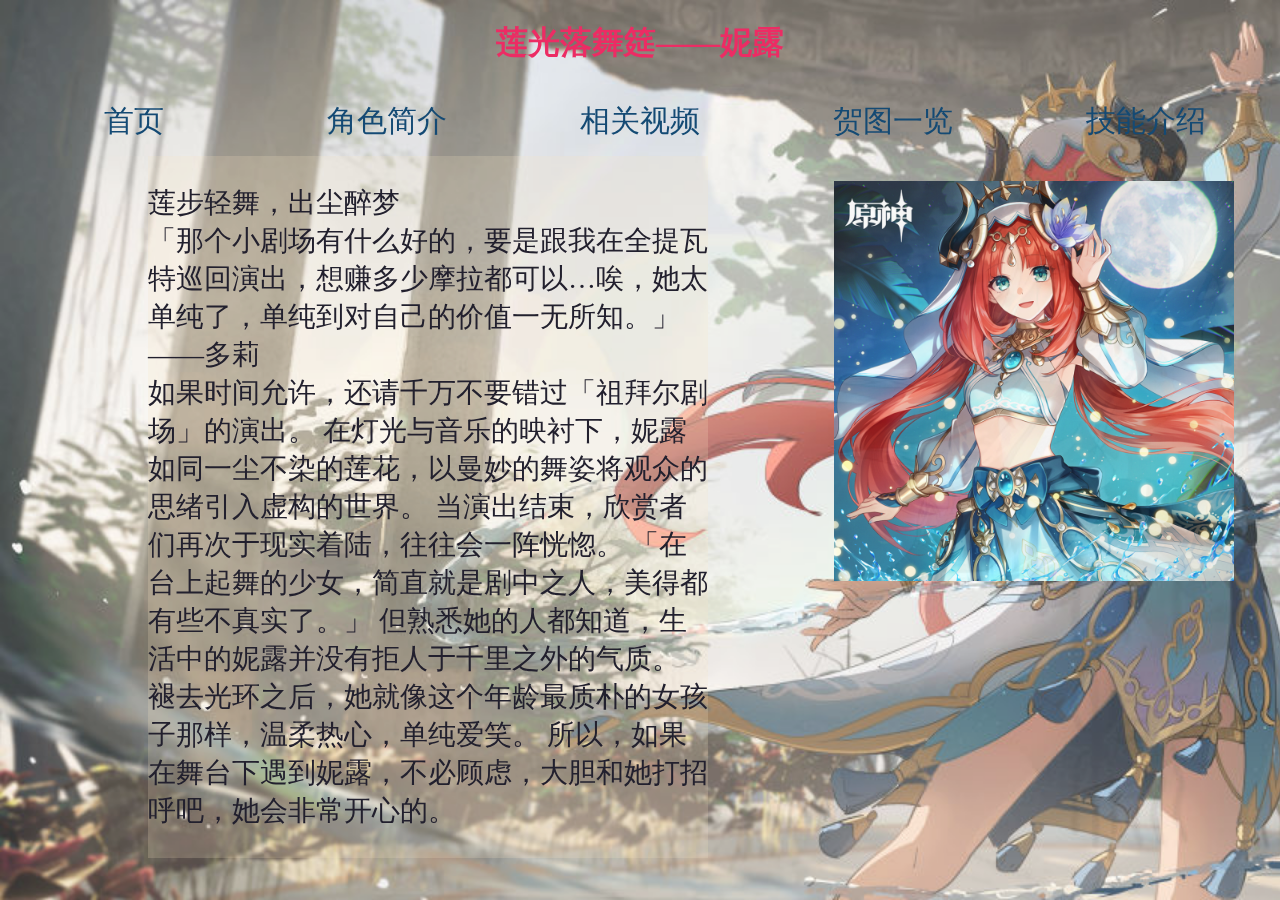
<file: index.html>
<!DOCTYPE html>
<html lang="en">
<head>
  <meta charset="UTF-8">
  <meta name="viewport" content="width=device-width, initial-scale=1.0">
  <title>人物介绍</title>
  <link rel="stylesheet" href="./web/mainweb.css">
</head>
<body>
  <header>
    <a href="https://leoncare1.github.io/dormitory_525.github.io"><h1>莲光落舞筵——妮露</h1></a>
    <div class="navbar">
        <a href="./index.html">首页</a>
        <a href="./web/introduction.html" >角色简介</a>
        <a href="./web/video.html" >相关视频</a>
        <a href="./web/congratulation.html">贺图一览</a>
        <a href="./web/skill.html">技能介绍</a>
      </div>
  </header>
  <main>
    <div class="background">
    <div class="left-align">
    <p>莲步轻舞，出尘醉梦<br>
    「那个小剧场有什么好的，要是跟我在全提瓦特巡回演出，想赚多少摩拉都可以…唉，她太单纯了，单纯到对自己的价值一无所知。」——多莉<br>
    如果时间允许，还请千万不要错过「祖拜尔剧场」的演出。
        在灯光与音乐的映衬下，妮露如同一尘不染的莲花，以曼妙的舞姿将观众的思绪引入虚构的世界。
        当演出结束，欣赏者们再次于现实着陆，往往会一阵恍惚。
        「在台上起舞的少女，简直就是剧中之人，美得都有些不真实了。」
        但熟悉她的人都知道，生活中的妮露并没有拒人于千里之外的气质。
        褪去光环之后，她就像这个年龄最质朴的女孩子那样，温柔热心，单纯爱笑。
        所以，如果在舞台下遇到妮露，不必顾虑，大胆和她打招呼吧，她会非常开心的。</p>
    </div>
    <img src="./images/DM_20231123181235_007.png" style="float: right;margin-right: 3%;margin-top: 25px;opacity: 0.9;" width="400" >
    </div>
  </main>
  <footer>
    <!-- <div class="rp">
        <a href="https://leoncare1.github.io/dormitory_525.github.io/"><p>返回寝室页</p></a>      
    </div> -->
  </footer>
</body>
</html>
</file>
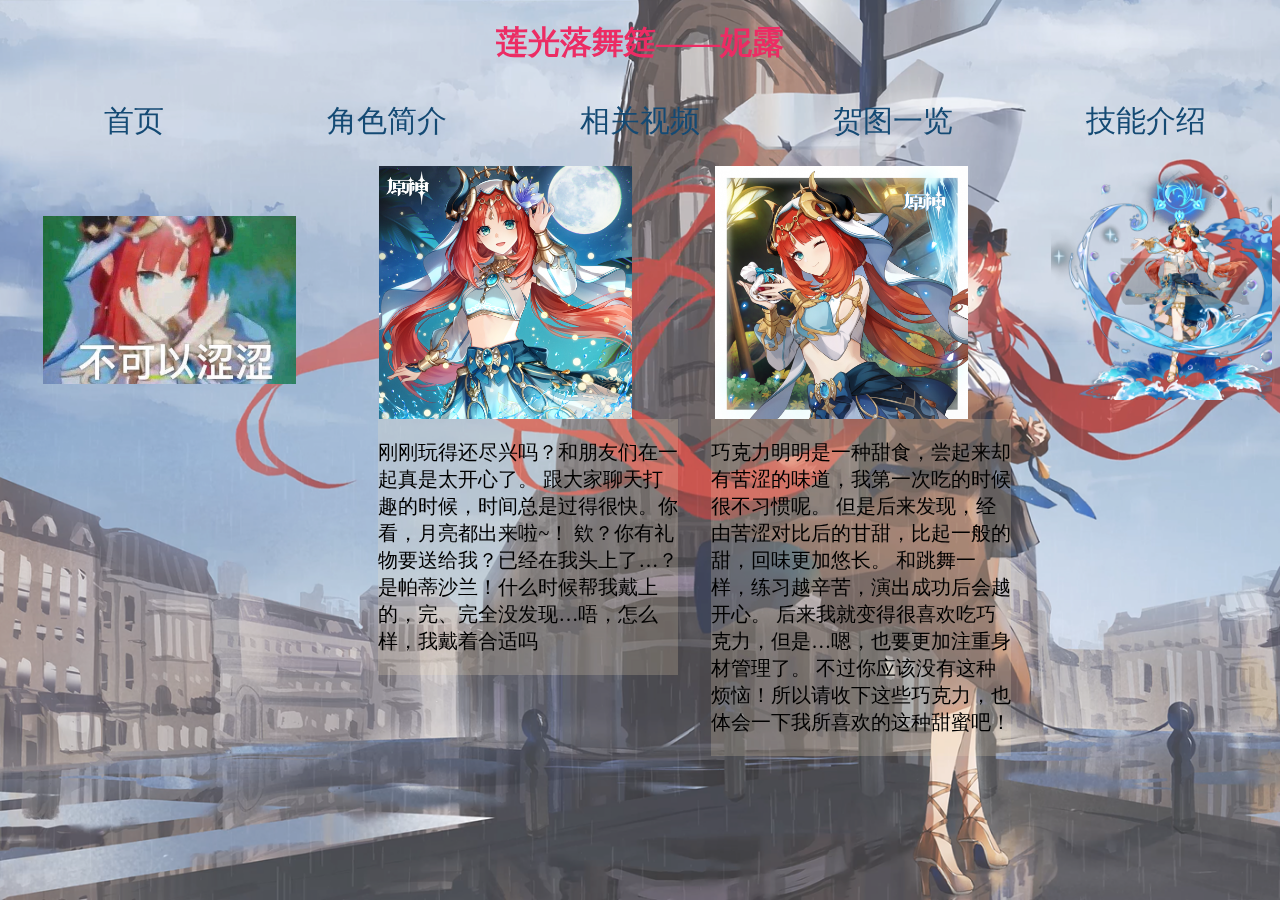
<file: web/congratulation.html>
<!DOCTYPE html>
<html lang="en">
<head>
  <meta charset="UTF-8">
  <meta name="viewport" content="width=device-width, initial-scale=1.0">
  <title>人物介绍</title>
  <link rel="stylesheet" href="congratulation.css">
</head>
<body>
  <header>
    <a href="https://leoncare1.github.io/dormitory_525.github.io/"><h1>莲光落舞筵——妮露</h1></a>
    <div class="navbar">
        <a href="../index.html">首页</a>
        <a href="./introduction.html" >角色简介</a>
        <a href="./video.html" >相关视频</a>
        <a href="./congratulation.html">贺图一览</a>
        <a href="./skill.html">技能介绍</a>
      </div>
  </header>
  <main>
  <div class="container">
    <div class="item">
      <img src="../images/bukyi.png" style="margin-left: 10%;margin-top: 20%;">
      <p></p>
    </div>
    <div class="item">
      <img src="../images/DM_20231123181235_007.png" style="margin-left: 35%;">
      <div class="left-align-1">
      <p>刚刚玩得还尽兴吗？和朋友们在一起真是太开心了。
        跟大家聊天打趣的时候，时间总是过得很快。你看，月亮都出来啦~！
        欸？你有礼物要送给我？已经在我头上了…？
        是帕蒂沙兰！什么时候帮我戴上的，完、完全没发现…唔，怎么样，我戴着合适吗</p>
      </div>
    </div>
    <div class="item">
      <img src="../images/DM_20231123181235_008.png" style="margin-left: 60%;">
      <div class="left-align-2">
      <p>巧克力明明是一种甜食，尝起来却有苦涩的味道，我第一次吃的时候很不习惯呢。
但是后来发现，经由苦涩对比后的甘甜，比起一般的甜，回味更加悠长。
和跳舞一样，练习越辛苦，演出成功后会越开心。
后来我就变得很喜欢吃巧克力，但是…嗯，也要更加注重身材管理了。
不过你应该没有这种烦恼！所以请收下这些巧克力，也体会一下我所喜欢的这种甜蜜吧！</p>
      </div>
    </div>
    <div class="item">
      <img src="../images/DM_20231123181235_002.png" style="margin-left: 85%;">
      <p></p>
    </div>
  </div>
  </main>
  <footer>
    <!-- <div class="rp">
      <a href="https://leoncare1.github.io/dormitory_525.github.io/"><p>返回寝室页</p></a>      
  </div> -->
  </footer>
</body>
</html>
</file>
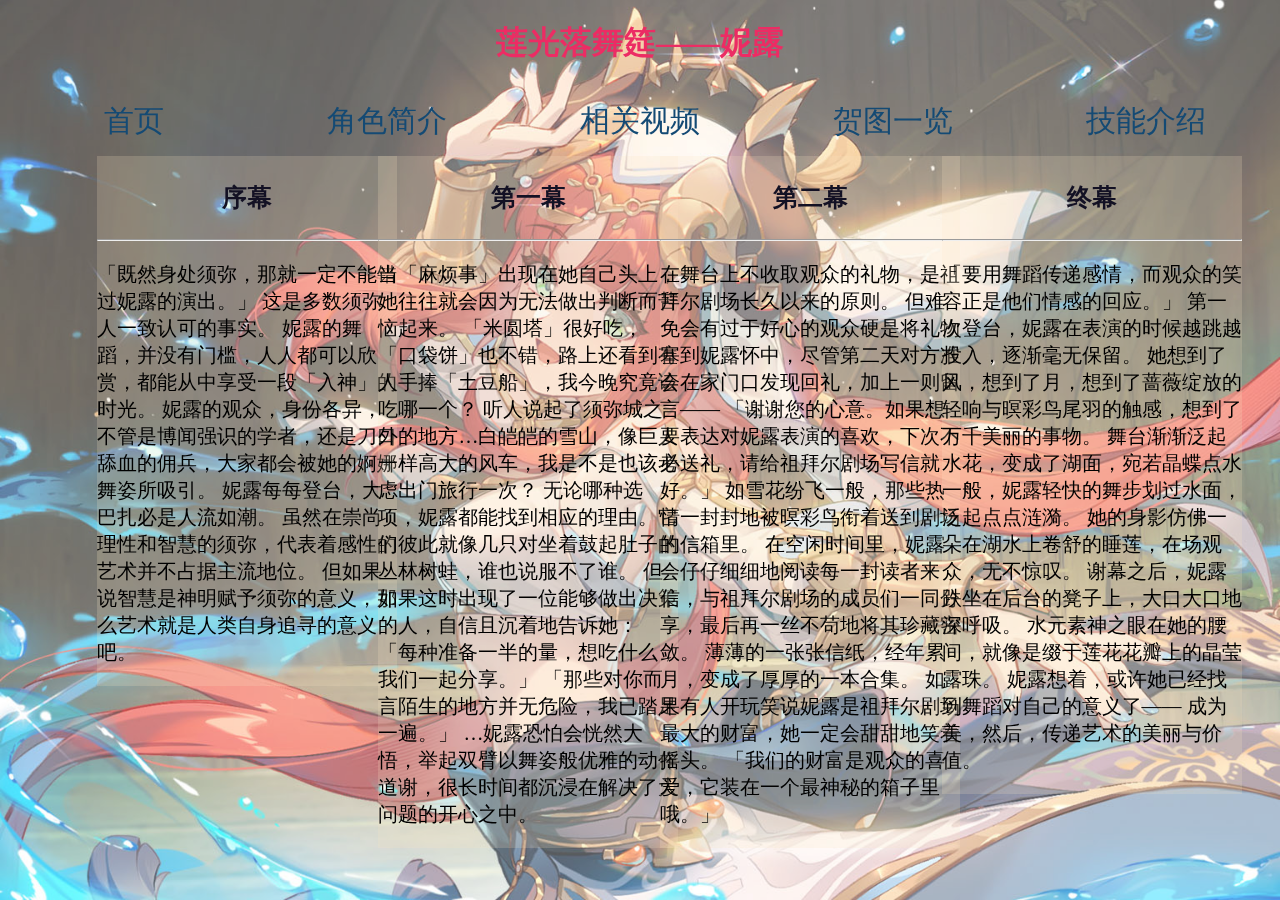
<file: web/introduction.html>
<!DOCTYPE html>
<html lang="en">
<head>
  <meta charset="UTF-8">
  <meta name="viewport" content="width=device-width, initial-scale=1.0">
  <title>人物介绍</title>
  <link rel="stylesheet" href="introduction.css">
</head>
<body>
  <header>
    <a href="https://leoncare1.github.io/dormitory_525.github.io/"><h1>莲光落舞筵——妮露</h1></a>
    <div class="navbar">
        <a href="../index.html">首页</a>
        <a href="./introduction.html" >角色简介</a>
        <a href="./video.html" >相关视频</a>
        <a href="./congratulation.html">贺图一览</a>
        <a href="./skill.html">技能介绍</a>
      </div>
  </header>
  <main>
    <div class="left-align-0">
      <div class="center-align">
      <p><b>序幕</b></p>
      </div>
      <hr>
      <p>「既然身处须弥，那就一定不能错过妮露的演出。」
        这是多数须弥人一致认可的事实。
        妮露的舞蹈，并没有门槛，人人都可以欣赏，都能从中享受一段「入神」的时光。
        妮露的观众，身份各异，不管是博闻强识的学者，还是刀口舔血的佣兵，大家都会被她的婀娜舞姿所吸引。
        妮露每每登台，大巴扎必是人流如潮。
        虽然在崇尚理性和智慧的须弥，代表着感性的艺术并不占据主流地位。
        但如果说智慧是神明赋予须弥的意义，那么艺术就是人类自身追寻的意义吧。</p>
    </div>
    <div class="left-align-1">
      <div class="center-align">
      <p><b>第一幕</b></p>
      </div>
      <hr>
      <p>当「麻烦事」出现在她自己头上，她往往就会因为无法做出判断而苦恼起来。
        「米圆塔」很好吃，「口袋饼」也不错，路上还看到有人手捧「土豆船」，我今晚究竟该吃哪一个？
        听人说起了须弥城之外的地方…白皑皑的雪山，像巨人一样高大的风车，我是不是也该考虑出门旅行一次？
        无论哪种选项，妮露都能找到相应的理由。它们彼此就像几只对坐着鼓起肚子的丛林树蛙，谁也说服不了谁。
        但如果这时出现了一位能够做出决策的人，自信且沉着地告诉她：
        「每种准备一半的量，想吃什么，我们一起分享。」
        「那些对你而言陌生的地方并无危险，我已踏足一遍。」
        …妮露恐怕会恍然大悟，举起双臂以舞姿般优雅的动作道谢，很长时间都沉浸在解决了大问题的开心之中。</p>
    </div>
    <div class="left-align-2">
      <div class="center-align">
      <p><b>第二幕</b></p>
      </div>
      <hr>
      <p>在舞台上不收取观众的礼物，是祖拜尔剧场长久以来的原则。
        但难免会有过于好心的观众硬是将礼物塞到妮露怀中，尽管第二天对方准会在家门口发现回礼，加上一则留言——
        「谢谢您的心意。如果想要表达对妮露表演的喜欢，下次不必送礼，请给祖拜尔剧场写信就好。」
        如雪花纷飞一般，那些热情一封封地被暝彩鸟衔着送到剧场的信箱里。
        在空闲时间里，妮露会仔仔细细地阅读每一封读者来信，与祖拜尔剧场的成员们一同分享，最后再一丝不苟地将其珍藏密敛。
        薄薄的一张张信纸，经年累月，变成了厚厚的一本合集。
        如果有人开玩笑说妮露是祖拜尔剧场最大的财富，她一定会甜甜地笑着摇头。
        「我们的财富是观众的喜爱，它装在一个最神秘的箱子里哦。」</p>
    </div>
    <div class="left-align-3">
      <div class="center-align">
      <p><b>终幕</b></p>
      </div>
      <hr>
      <p>「要用舞蹈传递感情，而观众的笑容正是他们情感的回应。」
        第一次登台，妮露在表演的时候越跳越投入，逐渐毫无保留。
        她想到了风，想到了月，想到了蔷薇绽放的轻响与暝彩鸟尾羽的触感，想到了万千美丽的事物。
        舞台渐渐泛起水花，变成了湖面，宛若晶蝶点水一般，妮露轻快的舞步划过水面，泛起点点涟漪。
        她的身影仿佛一朵在湖水上卷舒的睡莲，在场观众，无不惊叹。
        谢幕之后，妮露跌坐在后台的凳子上，大口大口地深呼吸。
        水元素神之眼在她的腰间，就像是缀于莲花花瓣上的晶莹露珠。
        妮露想着，或许她已经找到舞蹈对自己的意义了——
        成为美，然后，传递艺术的美丽与价值。</p>
    </div>
  </main>
  <footer>
    <!-- <div class="rp">
      <a href="https://leoncare1.github.io/dormitory_525.github.io/"><p>返回寝室页</p></a>      
  </div> -->
  </footer>
</body>
</html>
</file>
<file: web/mainweb.css>
h1 {
    color: rgba(236,44,100,1.0);
    text-align: center;
  }
  
  img {
    max-width: 100%;
    height: auto;
    display: block;
    margin: 0 auto;
  }

  a{
    text-decoration: none;             
  }

  body::before {
    content: '';
    position: fixed;
    top: 0;
    left: 0;
    width: 100%;
    height: 100%;
    background-image: url(../images/11.jpg);
    background-size: cover;
    background-repeat: no-repeat;
    z-index: -1;
    opacity: 0.8; /* 背景图片的透明度 */
  }
  .left-align {
    color: rgba(34,32,46,1.0);
    position:absolute; left: 10%;
    text-align: left;
    text-justify: inter-word; /* 规定两端对齐 */
    max-width: 560px; /* 规定最大宽度 */
    font-size: 28px;
    font-family: 楷体;
    background-color: rgba(248,232,193,0.2);
    margin-left: 20px;
    margin-right: 20px;
  }
  
  .right-align {
    position:absolute;right:5%;
    text-justify: inter-word; /* 规定两端对齐 */
    max-width: 300px; /* 规定最大宽度 */
    font-size: 15px;
    font-family: 楷体;
  }
  
  .center-align {
    text-align: center;
    max-width: 500px; /* 规定最大宽度 */
    margin: 0 auto; /* 居中对齐 */
    font-family: 楷体;
  }

  .rp{
    position:fixed;bottom:0%; right:5%;
    font-family: 楷体;
    font-size: 25px;
    color: rgba(236,138,164,1.0);
  }

  .navbar {
    overflow: hidden;
    background-color: rgba(red, green, blue, alpha); /* 设置导航栏背景颜色 */
    text-align: center;
  }
  
  .navbar a {
    float: left; /* 设置导航链接横向排列 */
    display: block; /* 将链接显示为块级元素，占据整行 */
    color: rgba(20,74,116,1.0); /* 设置链接文字颜色 */
    font-family: 楷体;
    font-size: 30px;
    text-align: center; /* 设置链接文字居中 */
    padding: 14px 16px; /* 设置链接内边距 */
    text-decoration: none; /* 去除链接下划线 */
  }
  
  .navbar a:hover {
    background-color: #ddd; /* 设置鼠标悬停时的背景颜色 */
    color: rgba(50,47,59,1.0); /* 设置鼠标悬停时的文字颜色 */
  }

  .navbar {
    width: 100%; /* 设置导航栏宽度为100% */
  }
  
  .navbar a {
    width: 20%; /* 设置每个链接的宽度为25%，以平均分配到四个链接 */
    box-sizing: border-box; /* 设置盒模型为边框盒模型，包括内边距和边框在内的宽度不会改变 */
  }
  
  .background{
    background-color: rgba(248,232,193,0.5);
  }
</file>
<file: web/congratulation.css>
h1 {
    color: rgba(236,44,100,1.0);
    text-align: center;
  }
  
  img {
    max-width: 100%;
    height: auto;
    display: block;
    margin: 0 auto;
  }

  a{
    text-decoration: none;              
  }

  body::before {
    content: '';
    position: fixed;
    top: 0;
    left: 0;
    width: 100%;
    height: 100%;
    background-image: url(../images/rain-nilu.png);
    background-size: cover;
    background-repeat: no-repeat;
    z-index: -1;
    opacity: 0.8; /* 背景图片的透明度 */
  }
  .left-align {
    text-align: left;
    text-justify: inter-word; /* 规定两端对齐 */
    max-width: 300px; /* 规定最大宽度 */
    font-size: 20px;
    font-family: 楷体;
    margin-left: 10%;
  }
  
  .right-align {
    position:absolute;right:5%;
    text-justify: inter-word; /* 规定两端对齐 */
    max-width: 500px; /* 规定最大宽度 */
    font-family: 楷体;
  }
  
  .center-align {
    text-align: center;
    max-width: 500px; /* 规定最大宽度 */
    margin: 0 auto; /* 居中对齐 */
    font-family: 楷体;
  }

  .rp{
    position:fixed;bottom:0%; right:5%;
    font-family: 楷体;
    font-size: 25px;
    color: rgba(236,138,164,1.0);
  }

  .navbar {
    overflow: hidden;
    background-color: rgba(red, green, blue, alpha); /* 设置导航栏背景颜色 */
    text-align: center;
  }
  
  .navbar a {
    float: left; /* 设置导航链接横向排列 */
    display: block; /* 将链接显示为块级元素，占据整行 */
    color: rgba(20,74,116,1.0); /* 设置链接文字颜色 */
    font-family: 楷体;
    font-size: 30px;
    text-align: center; /* 设置链接文字居中 */
    padding: 14px 16px; /* 设置链接内边距 */
    text-decoration: none; /* 去除链接下划线 */
  }
  
  .navbar a:hover {
    background-color: #ddd; /* 设置鼠标悬停时的背景颜色 */
    color: rgba(50,47,59,1.0); /* 设置鼠标悬停时的文字颜色 */
  }

  .navbar {
    width: 100%; /* 设置导航栏宽度为100% */
  }
  
  .navbar a {
    width: 20%; /* 设置每个链接的宽度为25%，以平均分配到四个链接 */
    box-sizing: border-box; /* 设置盒模型为边框盒模型，包括内边距和边框在内的宽度不会改变 */
  }

  .icons {
    display: flex;
    justify-content: space-between;
    padding: 0 400px;
    box-sizing: border-box;
    overflow: hidden;
}

.icons_items {
    display: flex;
    flex-direction: column;
    font-size: 20px;
    margin-top: 80px;
    width: 200px;
}

.icons_items_imgs-1 {
    width: 600px;
    margin-bottom: 30px;
}

.icons_items_imgs-2 {
  width: 550px;
  margin-bottom: 30px;
}

.mewnavbar {
  width: 100%; /* 设置导航栏宽度为100% */
}

.mewnavbar a {
  width: 25%; /* 设置每个链接的宽度为25%，以平均分配到四个链接 */
  box-sizing: border-box; /* 设置盒模型为边框盒模型，包括内边距和边框在内的宽度不会改变 */
}

.container {
  width: 100%;
  overflow: hidden;
}

.item {
  width: 20%;
  float: left;
  text-align: center;
  padding: 10px;
}

.item img {
  max-width: 100%;
  height: auto;
}

.left-align-2 {
  color: black;
  position:absolute; left: 54%;
  text-align: left;
  text-justify: inter-word; /* 规定两端对齐 */
  max-width: 300px; /* 规定最大宽度 */
  font-size: 20px;
  font-family: 楷体;
  background-color: rgba(248,232,193,0.2);
  margin-left: 20px;
  margin-right: 20px;
}

.left-align-1 {
  color: black;
  position:absolute; left: 28%;
  text-align: left;
  text-justify: inter-word; /* 规定两端对齐 */
  max-width: 300px; /* 规定最大宽度 */
  font-size: 20px;
  font-family: 楷体;
  background-color: rgba(248,232,193,0.2);
  margin-left: 20px;
  margin-right: 20px;
}
</file>
<file: web/introduction.css>
h1 {
    color: rgba(236,44,100,1.0);
    text-align: center;
  }
  
  img {
    max-width: 100%;
    height: auto;
    display: block;
    margin: 0 auto;
  }

  a{
    text-decoration: none;              
  }

  body::before {
    content: '';
    position: fixed;
    top: 0;
    left: 0;
    width: 100%;
    height: 100%;
    background-image: url(../images/DM_20231123181235_009.png);
    background-size: cover;
    background-repeat: no-repeat;
    z-index: -1;
    opacity: 0.7; /* 背景图片的透明度 */
  }
  .left-align-0 {
    color: black;
    position:absolute; left: 6%;
    text-align: left;
    text-justify: inter-word; /* 规定两端对齐 */
    max-width: 300px; /* 规定最大宽度 */
    font-size: 20px;
    font-family: 楷体;
    background-color: rgba(248,232,193,0.2);
    margin-left: 20px;
    margin-right: 20px;
  }
  
  .left-align-1 {
    color: black;
    position:absolute; left: 28%;
    text-align: left;
    text-justify: inter-word; /* 规定两端对齐 */
    max-width: 300px; /* 规定最大宽度 */
    font-size: 20px;
    font-family: 楷体;
    background-color: rgba(248,232,193,0.2);
    margin-left: 20px;
    margin-right: 20px;
  }

  .left-align-2 {
    color: black;
    position:absolute; left: 50%;
    text-align: left;
    text-justify: inter-word; /* 规定两端对齐 */
    max-width: 300px; /* 规定最大宽度 */
    font-size: 20px;
    font-family: 楷体;
    background-color: rgba(248,232,193,0.2);
    margin-left: 20px;
    margin-right: 20px;
  }

  .left-align-3 {
    color: black;
    position:absolute; left: 72%;
    text-align: left;
    text-justify: inter-word; /* 规定两端对齐 */
    max-width: 300px; /* 规定最大宽度 */
    font-size: 20px;
    font-family: 楷体;
    background-color: rgba(248,232,193,0.2);
    margin-left: 20px;
    margin-right: 20px;
  }

  .right-align {
    text-align: right;
    text-justify: inter-word; /* 规定两端对齐 */
    max-width: 500px; /* 规定最大宽度 */
  }
  
  .rp{
    position:fixed;bottom:0%; right:5%;
    font-family: 楷体;
    font-size: 25px;
    color: rgba(236,138,164,1.0);
  }
  .center-align {
    text-align: center;
    max-width: 500px; /* 规定最大宽度 */
    margin: 0 auto; /* 居中对齐 */
    color: rgba(19,17,36,1.0);
    font-size: 25px;
  }
  .navbar {
    overflow: hidden;
    background-color: rgba(red, green, blue, alpha); /* 设置导航栏背景颜色 */
    text-align: center;
  }
  
  .navbar a {
    float: left; /* 设置导航链接横向排列 */
    display: block; /* 将链接显示为块级元素，占据整行 */
    color: rgba(20,74,116,1.0); /* 设置链接文字颜色 */
    font-family: 楷体;
    font-size: 30px;
    text-align: center; /* 设置链接文字居中 */
    padding: 14px 16px; /* 设置链接内边距 */
    text-decoration: none; /* 去除链接下划线 */
  }
  
  .navbar a:hover {
    background-color: #ddd; /* 设置鼠标悬停时的背景颜色 */
    color: rgba(50,47,59,1.0); /* 设置鼠标悬停时的文字颜色 */
  }

  .navbar {
    width: 100%; /* 设置导航栏宽度为100% */
  }
  
  .navbar a {
    width: 20%; /* 设置每个链接的宽度为25%，以平均分配到四个链接 */
    box-sizing: border-box; /* 设置盒模型为边框盒模型，包括内边距和边框在内的宽度不会改变 */
  }
</file>
